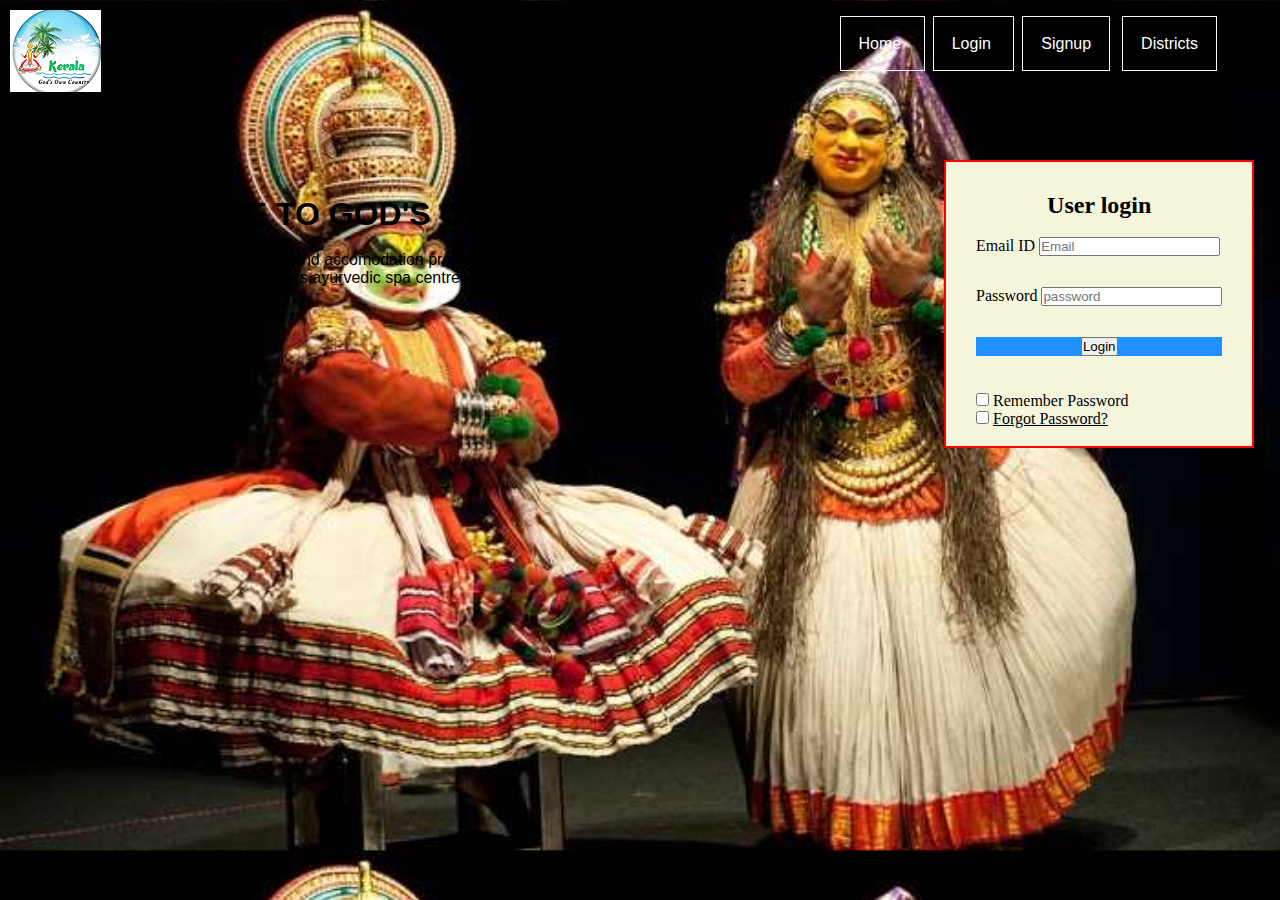
<file: index.html>
<!DOCTYPE html>
      
      <html>
        
        <head>
          <title>home</title>
      
          <link rel="stylesheet" href="style.css/stylin.css">
           
            
            

             <body background="imags/Kathakali-1.jpg">

               <header>
                <img src="imags/downloadlogo.png" >

               

               <div class = headtaga>
                
                 <a href="#"> Home </a>
                <a href="#"> Login </a>
                <a href="./signup2.html"> Signup</a>
                <a href="./Districts.html"> Districts </a>
                
               
                 </div>
                </header>


                 <form action="#" class="login" onsubmit=" return validate()">
                  <h2> User login</h2>
                   <br>
                <div class="lname">
    
                 <label> Email ID     </label>
                <input type="text" placeholder="Email" id ="email">
               </div>
               <br>
               <div class="lname">
               
                <label>Password</label>
    
                <input type="password" placeholder="password" id="password">
              
               </div>
 <br>
               <div id="fname">
                <button id ="submit"> Login </button>
                <br>

               
                
               
              </div>
              <label id="error"></label>
              <br>
              <br>
        <div>   <input type="checkbox" name="paswword">
          <label>Remember Password</label>
        </div>
        <div>   <input type="checkbox" name="paswword">
          <label><u>Forgot Password?</u></label>
        </div>
           
              
    
                </form>


                 <div class = sidetag>
            
                  <h1>WELCOME TO GOD'S OWN COUNTRY</h1>
            
              </br>
                 <ul>
                <li>Tourist packages with food and accomodation provided at reasonable prices</li>
               <li>Visit to the kerala backwaters,ayurvedic spa centres also provided.</li>
             </ul>
                 </div> 
               
                 <script>
                  let password=document.getElementById("password");
                  let email= document.getElementById("email");
              let error= document.getElementById("error");
              let error1= document.getElementById("error1");
              let RegExp=  /^([A-Z a-z 0-9\.-]+)@([A-Z a-z 0-9\-]+).([a-z]{2,3})(.[a-z]{2,3})?$/
              let pwd= /^(?=.*[a-z])(?=.*[A-Z])(?=.*?[0-9])[a-zA-Z\d]{8,}$/
              
              
              function validate()
              {
                  
                      
                  let RegExp=  /^([A-Z a-z 0-9\.-]+)@([A-Z a-z 0-9\-]+).([a-z]{2,3})(.[a-z]{2,3})?$/
              //     if((password.value) == "" || (password.value.length<8))
              //  {
                
                 
               
              //    error.innerHTML="error,enter password and email";
              //    error.style.color="black";
              //     return false;
              //  }
              
                  if(RegExp.test(email.value) && pwd.test(password.value))
                  {
                      error.innerHTML="CORRECT";
                      error.style.color="black";
                      return true;
              
                  }
                  else{
              
                      error.innerHTML="you have entered an invalid email,password";
                      error.style.color="black";
                      return false;
              
              }
            }
              
              // if((email.value) =="" || (password.value) == "")
              // {
              //     alert("email must be entered");
              //     alert("password must be entered");
                  
              //     return false;phoneno
              // }
              
              
              // else if(RegExp.test(email.value))
              //      {
              //          error.innerHTML="VALID";
              //         error.style.color="green";
              //         return true;
              
              //      }
              //     else{
              
              //         error.innerHTML="invalid email entered";
              //         email.style.color="red";
              //         error.style.color="red";
              //         return false;
              
              // }
              
              // }
              </script>
              
              
 

                

              
              
              
            </body>


      </html>
</file>
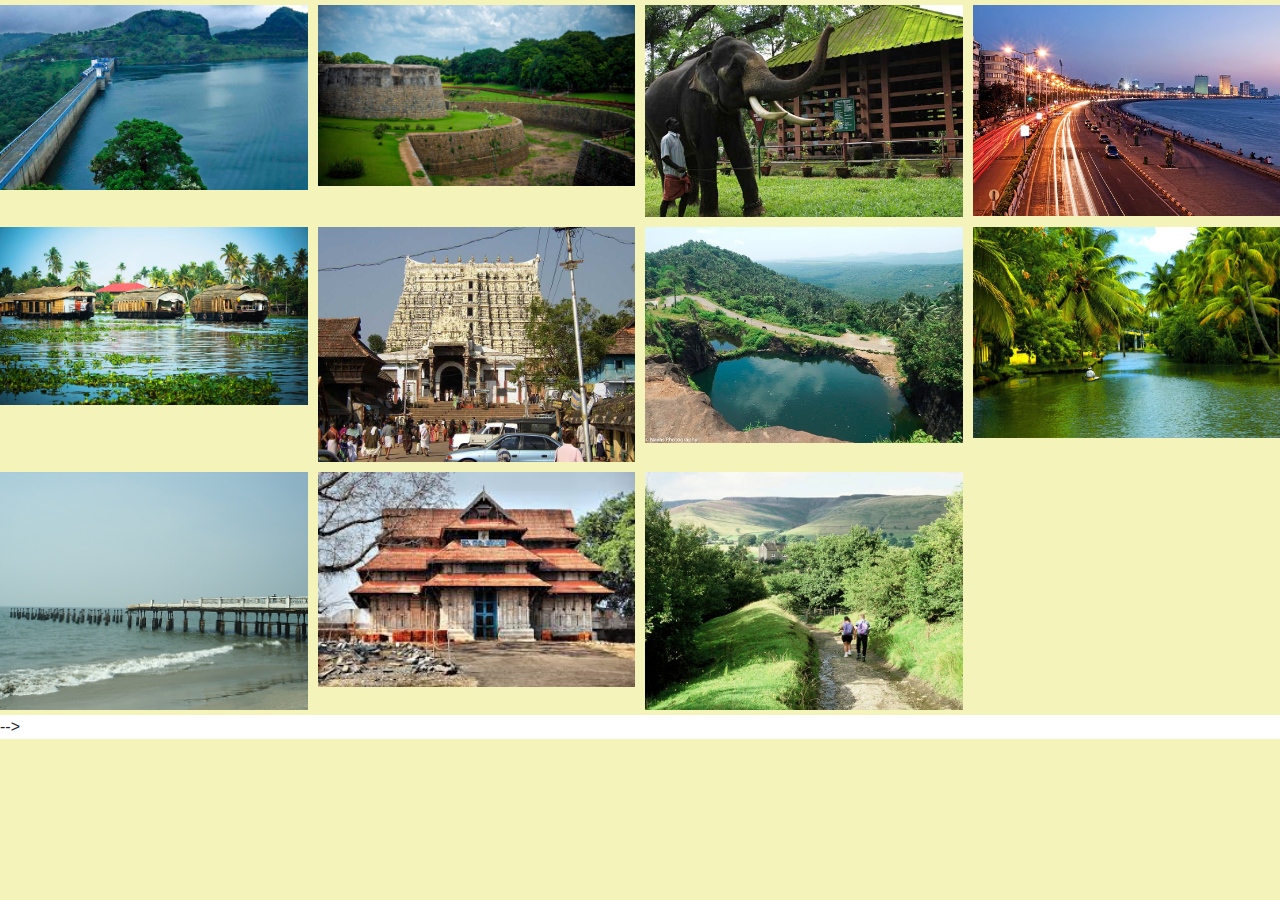
<file: Districts.html>
<!DOCTYPE html>

<html>
    <head>
        
        <title>Districts</title>
      
      
         <link rel="stylesheet" href="./style.css/stylingg.css"> 
        <link rel="stylesheet" href="https://stackpath.bootstrapcdn.com/bootstrap/4.3.1/css/bootstrap.min.css" integrity="sha384-ggOyR0iXCbMQv3Xipma34MD+dH/1fQ784/j6cY/iJTQUOhcWr7x9JvoRxT2MZw1T" crossorigin="anonymous">
<script src="https://stackpath.bootstrapcdn.com/bootstrap/4.3.1/js/bootstrap.min.js" integrity="sha384-JjSmVgyd0p3pXB1rRibZUAYoIIy6OrQ6VrjIEaFf/nJGzIxFDsf4x0xIM+B07jRM" crossorigin="anonymous"></script>
         </head>

               

        
        <body>
      
      <div class="clearfix">
      <div class="row">

      
      <div class="clm">
        
        <img src="./imags/idukki-dam-aravind-bala.jpg" alt="Forest" style="width:100%" style="height:150px" >
      </div>
      <div class="clm">
      
        <img src="./imags/cover-Things-To-Do-In-Palakkad.jpg" alt="Mountains" style="width:100%" style="height:150px">
      </div>
      <div class="clm">
    
        <img src="./imags/1548915014_konni.jpg" alt="Mountains" style="width:100%" style="height:150px" >
      </div>
      <div class="clm">
  
        <img src="./imags/caption.jpg" alt="Mountains" style="width:100%"style="height:150px" >
      </div>
      <div class="clm">
  
        <img src="./imags/alleppey-abhisheka-kumar-wikicommons.webp" alt="Mountains" style="width:100%"style="height:150px" >
      </div>
      <div class="clm">
  
        <img src="./imags/TRIVANDRUM.jpg" alt="Mountains" style="width:100%"  style="height:150px">
      </div>
      <div class="clm">

        <img src="./imags/cheruppadimala.jpg" alt="Mountains" style="width:100%" style="height:150px">
      </div>
      <div class="clm">
      
        <img src="./imags/kottayam-1.jpg" alt="Mountains" style="width:100%" style="height:150px">
      </div>
      <div class="clm">
       
        <img src="./imags/Kozhikode-Beach-kerala-21585802-1280-960.jpg" alt="Mountains" style="width:100%" style="height:150px" >
      </div>
      <div class="clm">
     
        <img src="./imags/trissur.jpg" alt="Mountains" style="width:100%"style="height:150px">
        </div>
        <div class="clm">
          
          <img src="./imags/97800.jpg" alt="Mountains" style="width:100%" style="height:150px">
          </div>
    </div>     
</div>
     -->
       
    </body>
</html>
</file>
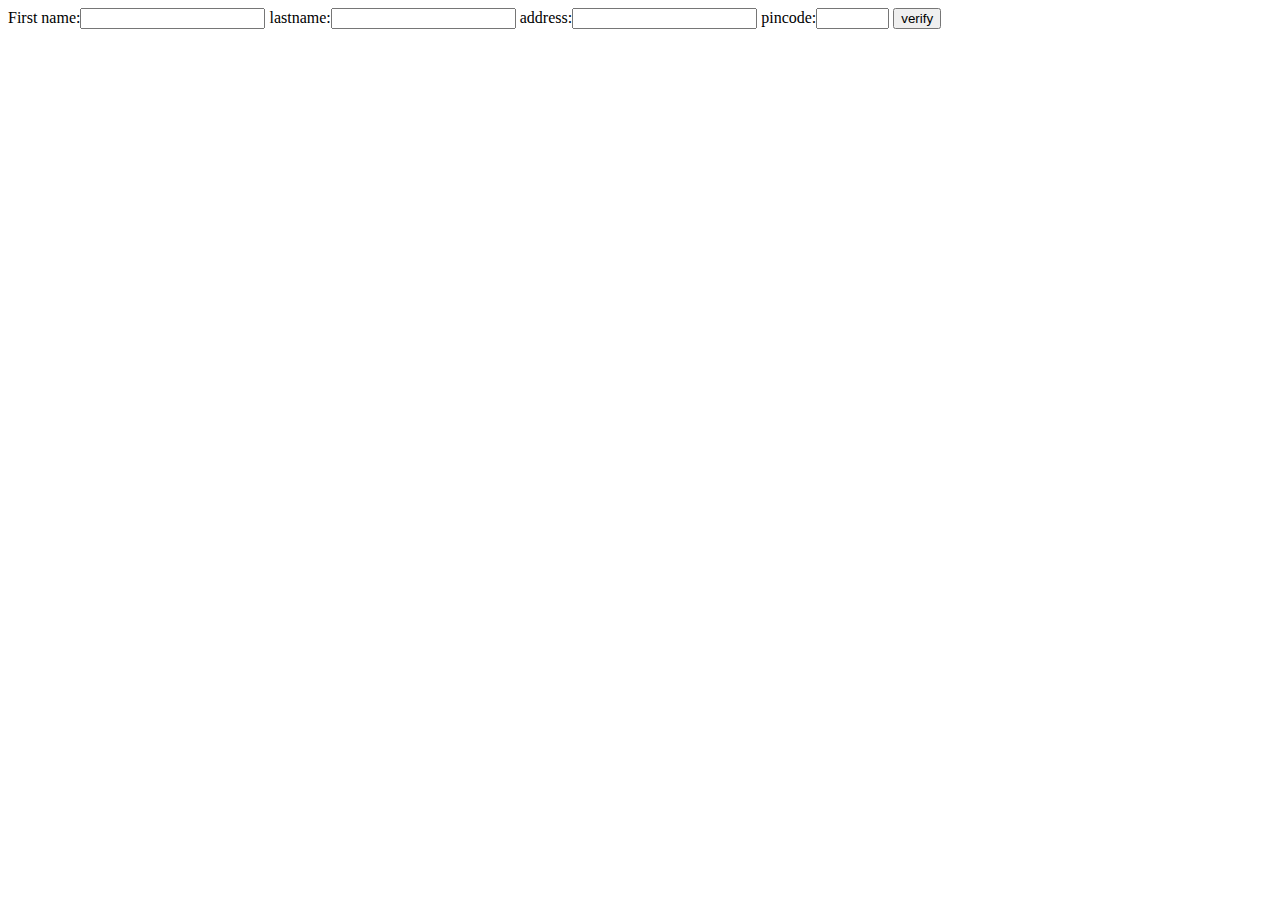
<file: FORM.HTML>
<!DOCTYPE html>
      
      <html>
        
        <head>
          <title>SIGN UP</title>
        </head>
        <body>
            <form>
                First name:<input name="firstname" type="text" size=20>
                lastname:<input name="lastname" type="text" size=20>
                address:<input name="adress" type="text" size=20>
                pincode:<input name="Pincode" type="text" size= 6>
                <input type="button" value="verify">
            </form>
        </body>
      </html>
</file>
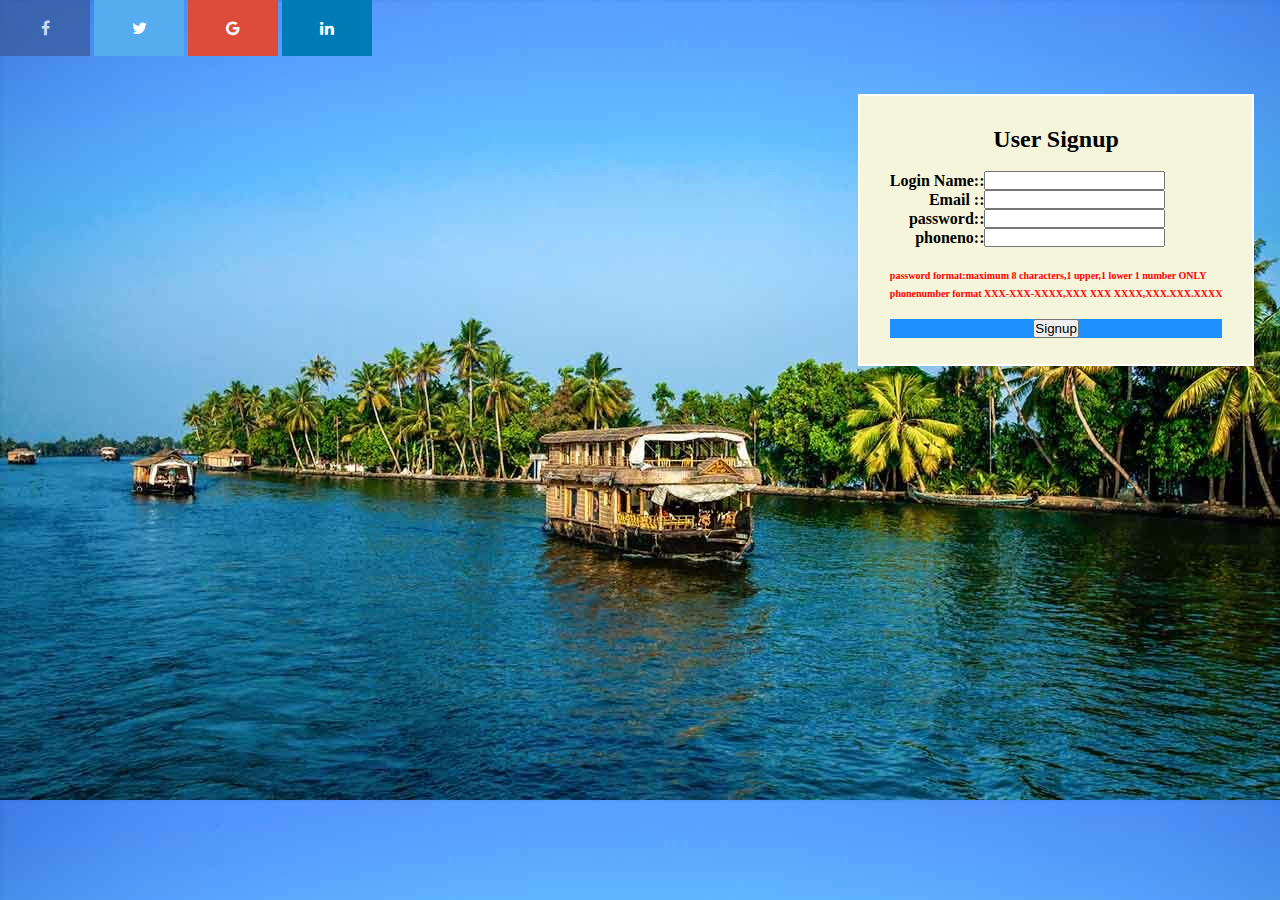
<file: signup2.html>
<!DOCTYPE html>
<html lang="en">
<head>
    <meta charset="UTF-8">
    <meta name="viewport" content="width>, initial-scale=1.0">
    <title>Document</title>

    
 

 <link rel="stylesheet" href="style.css/stylin.css">
    <link rel="stylesheet" href="https://cdnjs.cloudflare.com/ajax/libs/font-awesome/4.7.0/css/font-awesome.min.css">
</head>
<body background="imags/a23.jpg">
    <header>
        
        <a href="#" class="fa fa-facebook"></a>
        <a href="#" class="fa fa-twitter"></a>
        <a href="#" class="fa fa-google"></a>
        <a href="#" class="fa fa-linkedin"></a>
       

       <div class = headtaga>
        

         </div>
        </header>
    <form action="#" onsubmit="return verify()" class ="login1">
        <h2> User Signup</h2>
        <table align="centre"  Border=0 CellPadding=0 CellSpacing =0 Size="1000" >
            <tbody>
                <tr>
                    <td align="right"><b> Login Name::</b></td>
                    <td> <input name="login Name" id="loginname" onblur="return verify1()"></td>
                  

                    
                </tr>
             
                <tr> <td align="right"><b> Email ::</b></td>
                    <td> <input name="email" id="email"></td></tr>
                   
                    <tr>
                        <td align="right"><b> password::</b></td>
                    <td> <input name="password" type="password" onblur="return verify1()" id="passwd"></td><br></tr>
                   <tr> <td align="right"><b> phoneno::</b></td>
                    <td> <input name="phoneno" id="phoneno"></td></tr> 
            </tbody>
        </table>
        <br>
        <p><table align=centre Border=0 CellPadding=0 CellSpacing =0 Size="1000">
            <tbody>
<tr>
    <td>
        <font color=red face=verdana size=1><b>password format:maximum 8 characters,1 upper,1 lower 1 number ONLY</b></font>
    </td>
</tr>
<tr>
    <td>
        <font color=red face=verdana size=1><b>phonenumber format XXX-XXX-XXXX,XXX XXX XXXX,XXX.XXX.XXXX</b></font>
    </td>
</tr>

            </tbody>


        </table></p>
        <br>
        
        <div id="fname">
            <button id ="submit"> Signup </button>
          

            

          </div>
          <label id="error"></label>
    </form>
    
    <script>
       let loginname=document.getElementById("loginname");
let email=document.getElementById("email");
let passwd=document.getElementById("passwd");
let phoneno=document.getElementById("phoneno");
let error= document.getElementById("error");
let phoneno1= /^[\+]?[(]?[0-9]{3}[)]?[-\s\.]?[0-9]{3}[-\s\.][0-9]{4,6}$/
let RegExp=  /^([A-Z a-z 0-9\.-]+)@([A-Z a-z 0-9\-]+).([a-z]{2,3})(.[a-z]{2,3})?$/
let pwd= /^(?=.*[a-z])(?=.*[A-Z])(?=.*?[0-9])[a-zA-Z\d]{8,}$/
function verify()
              {
                 

            //       if((passwd.value) == "" || (passwd.value.length<=8))
            //    {
                
                 
               
            //      error.innerHTML="error,password length should be more than 5";
                
            //       return false;
            //    }
              
                  if((RegExp.test(email.value) && phoneno1.test(phoneno.value) && pwd.test(passwd.value )))
                  {
                      error.innerHTML="correct";
                      error.style.color="green";
                      return true;
              
                  }
                  else{
              
                      error.innerHTML="you have entered an invalid email,PHONENUMBER,PASSWORD";
                      error.style.color="red";
                      email.value.color="blue";

                      return false;
              
              }
            //   if(phoneno1.test(phoneno.value))
            //   {
            //     error.innerHTML="correct";
            //           error.style.color="green";
            //           return true;
            //   }
            //   else
            //   {
            //     error.innerHTML="you have entered an invalid number";
            //           error.style.color="red";
            //           phoneno.value.color="blue";
            //           return false;
            //   }

            }
             
            
        function verify1()
        {

            var flag=0;
            var passwd=document.forms[0].elements[2].value;
            for(i=0;i<=3;i++)
            {
if(document.forms[0].elements[i].value=="")
{
    alert("please fill in the " + document.forms[0].elements[i].name + " field");
    document.forms[0].elements[i].focus();
    flag=1;
    break;
}
            }
            if(flag==1){
                return false;
            }
            var passwd=document.forms[0].elements[2].value;
    
    //  if(passwd.length<5)
    // {
    //     alert("password must be 5 or more characters");
    //     return false;
    // }
    // if(passwd.length>8)
    // {
    //     alert("password must not be more than 8 or more characters");
    //     return false;
    // }
    // else if((passwd.value)!==("abcdefghijklmnopqrstuvwxyzABCDEFGHIJKLMNOPQRSTUVWXYZ0123456789"))
    // {
    //     alert("password must contain alphabets");
    //     return false;
    // }
    
    // else if((passwd.value)!==("0123456789"))
    // {
    //     alert("password must contain numbers");
    //     return false;
    // }
    
        

        return true;
}

function ischarsinbag(string,bag)
{
    
    var i,s,charval;
    for(i=0;i<string.length;i++)
    {
       
        var charval=s.charAt(i);
        if(bag.indexOf(charval)==-1)
        
        return false;
    }
    alert(passwd.value);
    return true;
}

function isnumberinpass(string,bag)
{
    var i;
    var flag;
    flag=0;
    for(i=0;i<string.length;i++)
    {
       
    var charval=s.charAt(i);
    if(bag.indexof(charval) == -1)
    {
        continue;
    }
    else{

        flag=1;
        break;
    }
}
    
    if (flag==1){
        return true;
    }
    else{
        return false;
    }

    return false;
}




            
            
    </script>
</body>
</html>
</file>
<file: style.css/stylin.css>
*{

    padding:0;
    margin:0;
}

.clearfix::after{

    content:"";
    clear: both;
    display: table;
}
body
{
    background-size:cover;
    
}
header
{
   
    size:1em;
}

footer
{
background-color: black;
color: white;
height: 1.5em;
margin-top: 29%;
}
  
img
{
    margin-left:10px;
    margin-top: 10px;
}


.login
{
    float:right;
    border:2px solid red;
    background-color: beige;
    height: 14em;
    margin-top: 5%;
    margin-right: 2%;
    padding:30px;
    
}
.login1
{
    float: right;
    border:2px solid white;
    background-color: beige;
    height: 13em;
    margin-top: 3%;
    margin-right: 2%;
    padding:30px;
    
}

.login h2
{

    text-align: center;
}
.login1 h2
{

    text-align: center;
}
.lname
{
    height: 2em;
}

.login #fname
{

    
    text-align: center;
    color: white;
    background-color: dodgerblue;
    border:1px-solid dodgerblue;

}
.login1 #fname
{

    
    text-align: center;
    color: white;
    background-color: dodgerblue;
    border:1px-solid dodgerblue;

}

.headtaga 
{

float:right;
margin-top:35px;
margin-right:55px;
    
}



.headtaga a{

font-family: 'Lucida Sans', 'Lucida Sans Regular', 'Lucida Grande', 'Lucida Sans Unicode', Geneva, Verdana, sans-serif;
text-decoration: none;
color:white;
border:1px solid whitesmoke;
padding: 18px;
margin-right: 8px;
}


.headtaga a:hover
{
    background-color: darkgrey;
    outline-color:black;

}

.sidetag{
    font-family: 'Lucida Sans', 'Lucida Sans Regular', 'Lucida Grande', 'Lucida Sans Unicode', Geneva, Verdana, sans-serif;
    text-decoration-color: white;
       padding: 100px;
}

.sidetag l1{
    list-style:symbols();
    margin-bottom: 5px;
    padding: 10px;

}
.fa {
    padding: 20px;
    font-size: 30px;
    width: 50px;
    text-align: center;
    text-decoration: none;
  }
  
  /* Add a hover effect if you want */
  .fa:hover {
    opacity: 0.7;
  }
  
  /* Set a specific color for each brand */
  
  /* Facebook */
  .fa-facebook {
    background: #3B5998;
    color: white;
  }

/* Twitter */
.fa-twitter {
    background: #55ACEE;
    color: white;
  }
  .fa-google {
    background: #dd4b39;
    color: white;
  }
  
  .fa-linkedin {
    background: #007bb5;
    color: white;
  }
</file>
<file: style.css/stylingg.css>
*{
box-sizing: border-box;
border: black;
    padding:0;
    margin:0;
    background-color: rgb(243, 243, 186);
}

.clm{
    float: left;
    width: 25%;
    padding:5px;
   
}


footer
{
background-color: black;
color: white;
height: 1.5em;
margin-top: 29%;
}
</file>
